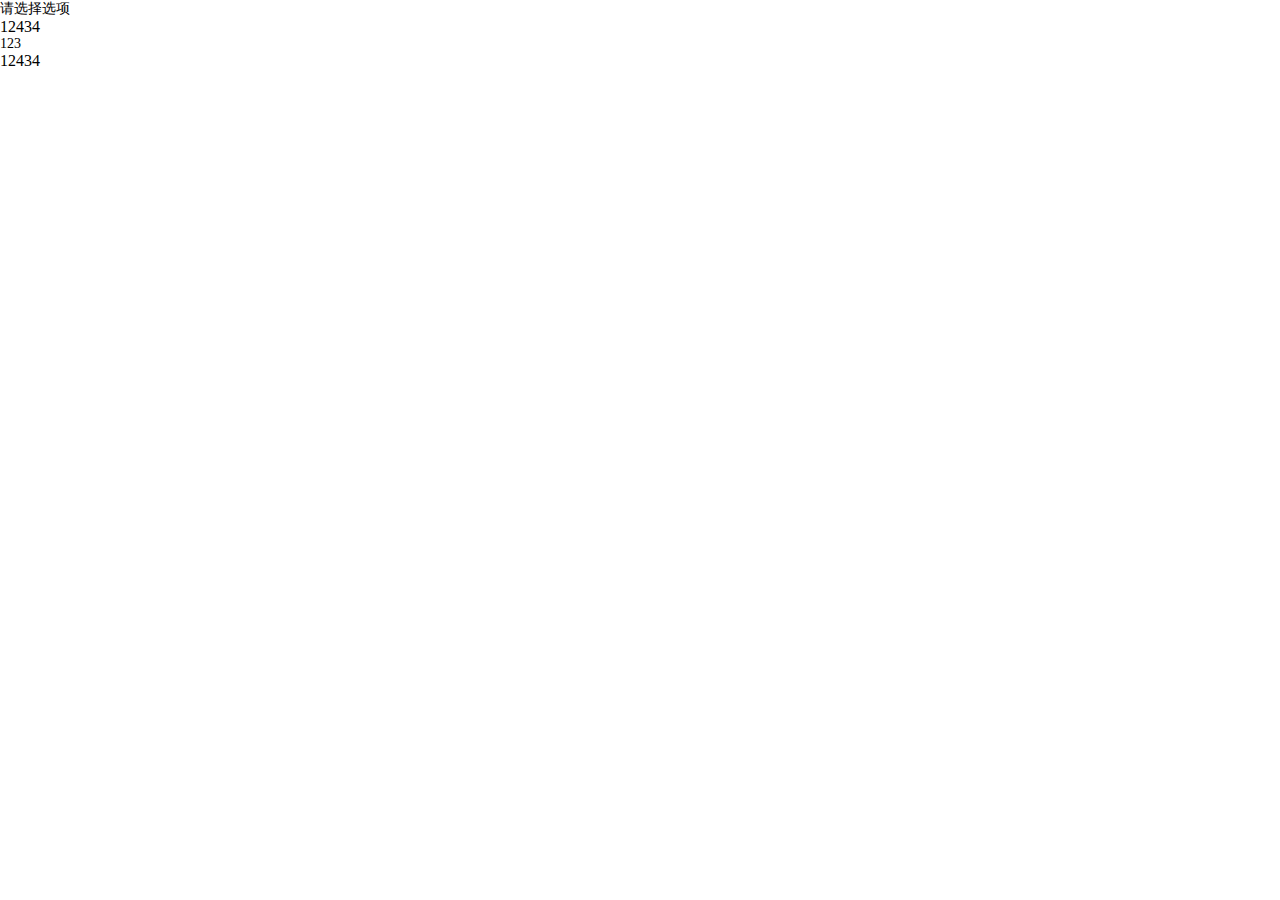
<file: 组件/index.html>
<!DOCTYPE html>
<html lang="en">
<head>
    <meta charset="UTF-8">
    <title>Document</title>
    <link rel="stylesheet" type="text/css" href="index.css">
</head>
<body>
<div id="app">
    <!-- <div class="select-container">
        <p>请选择</p>
        <ul class="list">
            <li>12434</li>
        </ul>
    </div> -->
    <custom-select custom-value="请选择选项"></custom-select>
    <custom-select custom-value="123"></custom-select>
</div>
<script src="vue.js"></script>
<script type="text/javascript">
    Vue.component('custom-select', {
        props: ['customValue'],
        template: `
            <div class="select-container">
                <p>{{customValue}}</p>
                <ul class="list">
                    <li>12434</li>
                </ul>
            </div>
        `
    });
    new Vue({
        el: '#app'
    })
</script>
</body>
</html>
</file>
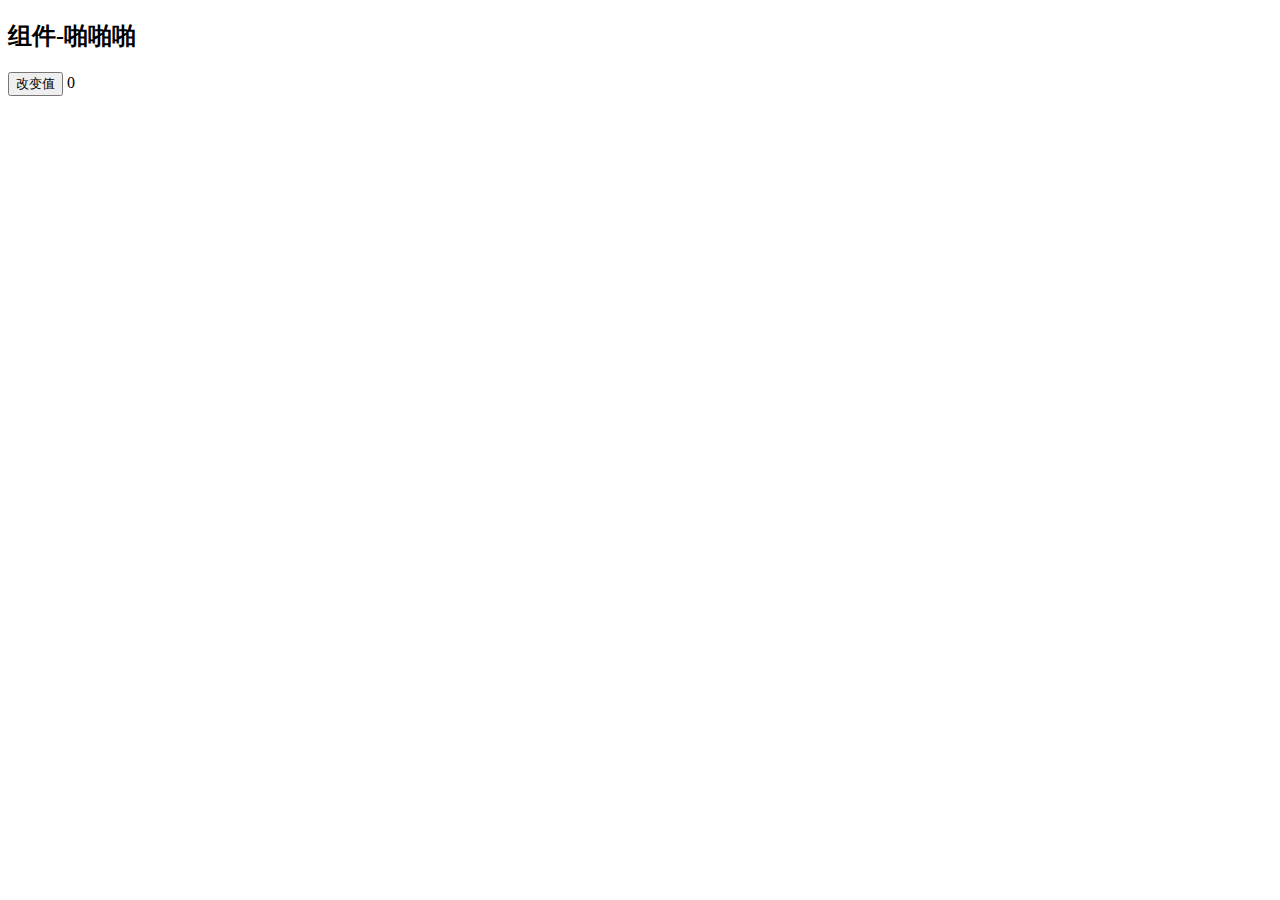
<file: 组件/props.html>
<!DOCTYPE html>
<html lang="en">
<head>
    <meta charset="UTF-8">
    <title>Document</title>
</head>
<body>
<div id="app">
    <custom-div :_id="id"></custom-div>
</div>
<script type="text/javascript" src="vue.js"></script>
<script type="text/javascript">
    Vue.component('custom-div', {
        props: ['_id'],
        data (){
            return {
                count: this._id
            }
        },
        template: `
            <div>
                <h2>组件-啪啪啪</h2>
                <input type="button" value="改变值" @click="change" />
                {{count}}
            </div>
        `,
        methods: {
            change (){
                // console.log(this.count);
                this.count ++;
            }
        }
    });

    let vm = new Vue({
        el: '#app',
        data: {
            id: 0
        }
    });
</script>
</body>
</html>
</file>
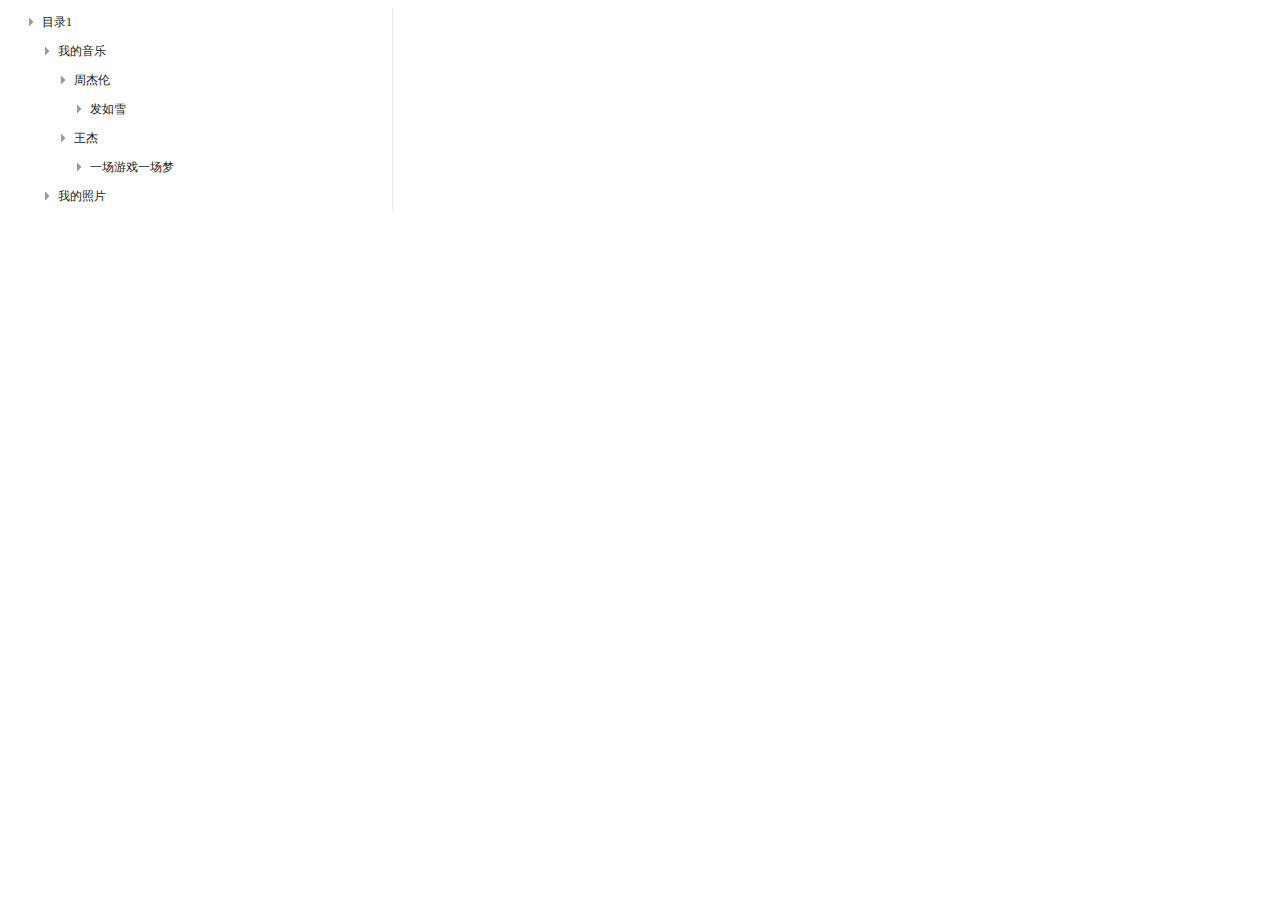
<file: 组件/tree2.html>
<!DOCTYPE html>
<html lang="en">
<head>
    <meta charset="UTF-8">
    <title>Document</title>
    <style>
    ul {
        padding: 0;
        margin: 0;
        list-style: none;
    }
    
    .tree-menu {
        width: 360px;
        height: 100%;
        padding: 0px 12px;
        border-right: 1px solid #e6e9f0;
    }
    
    .tree-menu-comm span {
        display: block;
        font-size: 12px;
        position: relative;
    }
    
    .tree-contro .ico {
        background-position: 3px -92px;
    }
    
    .tree-title .ico {
        position: absolute;
        left: -13px;
        top: 0;
        width: 15px;
        height: 26px;
        background: url(./folder-tree.png) no-repeat 4px -43px;
        opacity: 0.8;
    }
    
    .tree-menu-comm span strong {
        display: block;
        width: 82%;
        position: relative;
        line-height: 22px;
        padding: 2px 0;
        padding-left: 5px;
        color: #161719;
        font-weight: normal;
    }
    
    .tree-nav {
        background: #e7f2fe;
        border: 1px solid #bfdaf4;
        padding-left: 14px;
        margin-left: 0px;
    }
    
    .tree-title {
        border: 1px solid #fff;
        margin-top: 1px;
    }
    /*无箭头*/
    
    .tree-contro-none .ico {
        background-position: -999px -99px;
    }
    /*箭头朝下*/
    
    .tree-contro .ico {
        background-position: 3px -92px;
    }
    </style>

</head>
<body>
<div id="app">
    <m-tree :list="tree1"></m-tree>
</div>
<script src="vue.js"></script>
<script type="text/javascript">

    let dataList = [{
        title: "目录1",
        children: [{
            title: "我的音乐",
            children: [{
                title: "周杰伦",
                children: [{
                    title: "发如雪"
                }]
            }, {
                title: "王杰",
                children: [{
                    title: "一场游戏一场梦"
                }]
            }]
        }, {
            title: "我的照片"
        }]
    }];

    Vue.component('m-tree-list', {
        props: {
            childrenList: {
                type: Array,
                default: []
            },
            incrementCount: {
                type: Number,
                default: 0
            }
        },
        computed: {
            count (){
                console.log(this.incrementCount)
                let c = this.incrementCount;
                return ++c;
            },
            stylePadding (){
                return {
                    'padding-left': this.count * 16 + 'px'
                }
            }
        },
        template: `
            <ul>
                <li v-for="item in childrenList">
                    <div class="tree-title" :style="[stylePadding]"><span><strong>{{item.title}}</strong> <i class="ico"></i></span></div>
                    <!-- 如果循环的item有children属性，那么生成下一级 -->
                    <m-tree-list 
                        :incrementCount="count"
                        v-if="item.children" 
                        :childrenList="item.children"
                    ></m-tree-list>
                </li>
            </ul>
        `
    });

    Vue.component('m-tree', {
        props: {
            list: {
                type: Array,
                default: []
            }
        },
        template: `
            <div class="tree-menu-comm tree-menu">
                <m-tree-list :childrenList="list"></m-tree-list>
            </div>
        `
    });

    new Vue({
        el: '#app',
        data: {
            tree1: dataList
        }
    })

</script>
</body>
</html>
</file>
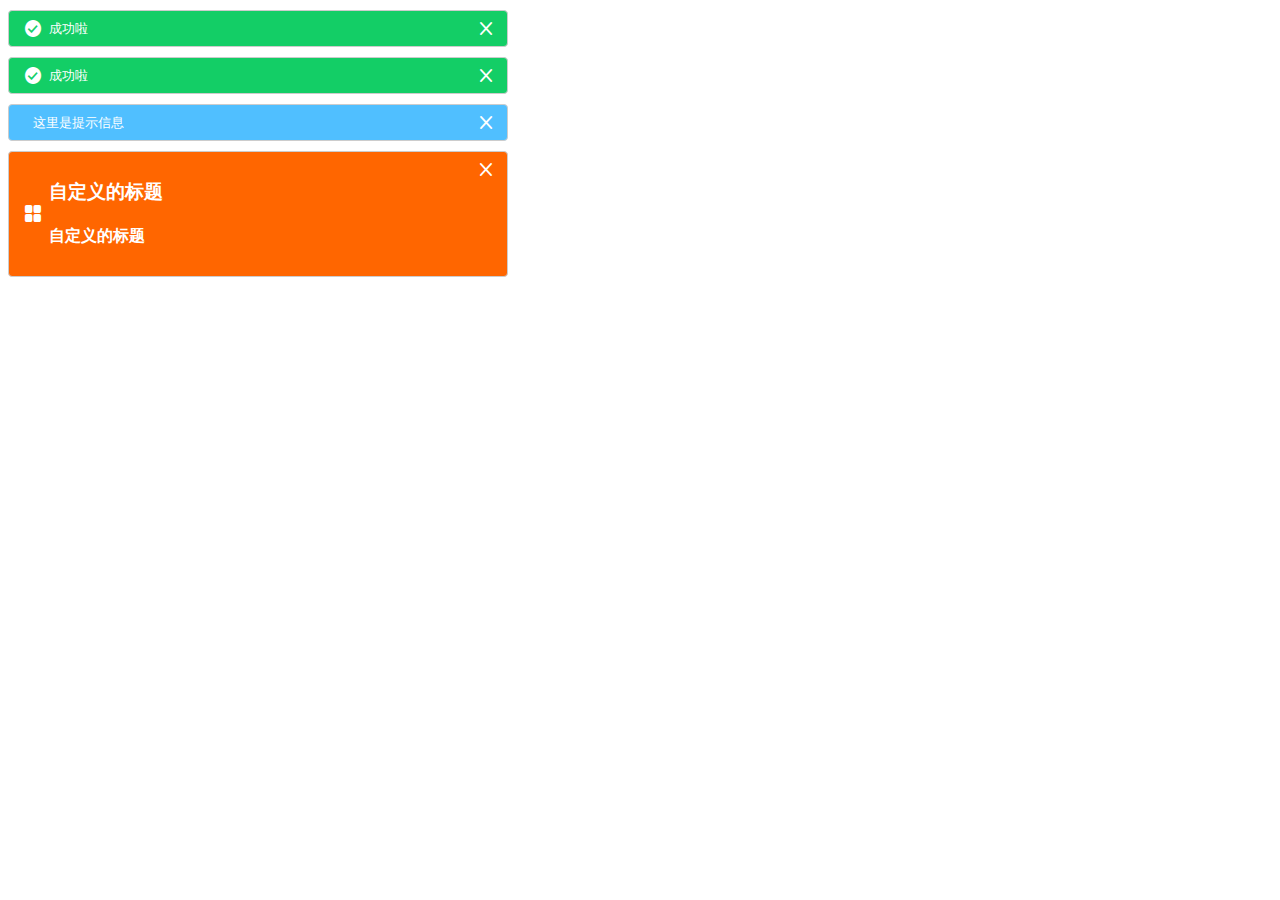
<file: 组件/弹窗组件2.html>
<!DOCTYPE html>
<html lang="en">
<head>
    <meta charset="UTF-8">
    <title>Document</title>
    <link rel="stylesheet" type="text/css" href="fontFace.css">
    <style>
            [class*=" m-icon-"], [class^=m-icon-] {
                font-family: element-icons!important;
                speak: none;
                font-style: normal;
                font-weight: 400;
                font-variant: normal;
                text-transform: none;
                line-height: 1;
                vertical-align: baseline;
                display: inline-block;
                -webkit-font-smoothing: antialiased;
                -moz-osx-font-smoothing: grayscale;
            }
            /*基本样式*/
            .m-alert {
                width: 100%;
                padding: 8px 16px;
                margin: 0;
                box-sizing: border-box;
                border-radius: 4px;
                position: relative;
                background-color: #fff;
                overflow: hidden;
                color: #fff;
                display: table;
                transition: opacity .2s;
                margin-top:10px;
                border: 1px solid #ccc;
            }
            .m-content {
                display: table-cell;
                padding: 0 8px;
            }
            .m-message {
                font-size: 13px;
                line-height: 18px;
            }
            /*不同状态样式*/
            .m-alert-success{
                background-color:#13ce66;
            }
            .m-alert-info{
                background-color:#50bfff;
            }
            .m-alert-warning{
                background-color:#f7ba2a;
            }
            .m-alert-error{
                background-color:#ff4949;
            }
            /*关闭按钮样式*/
            .m-closebtn {
                font-size: 12px;
                color: #fff;
                opacity: 1;
                top: 12px;
                right: 15px;
                position: absolute;
                cursor: pointer;
            }
            .m-icon-close:before {
                content: "\E60C";
            }
            /*小图标样式*/
            .m-icon {
                font-size: 16px;
                width: 16px;
                display: table-cell;
                color: #fff;
                vertical-align: middle;
            }
            .m-icon-success:before {
                content: "\E609";
            }
            .m-icon-warning:before {
                content: "\E615";
            }
            .m-icon-info:before {
                content: "\E615";
            }

            .m-icon-error:before {
                content: "\E60B";
            }
            /*自定义图标*/
            .m-icon-message:before {
                content: "\E618";
            }

            .m-icon-menu:before {
                content: "\E617";
            }

            .m-icon-setting:before {
                content: "\E61E";
            }

            #app {
                width: 500px;
            }
            .hide{
                display: none;
            }

        </style>

</head>
<body>
<div id="app">
    <template>
        <m-alert 
        type="success" title="成功啦" 
        :closeable="true"
         @close-click="close" 
         @click="showFn"               
     ></m-alert>
    </template>
    <m-alert 
        type="success" title="成功啦" 
        :closeable="true"
         @close-click="close" 
         @click="showFn"               
     ></m-alert>

    <m-alert type="info" :show-icon="false"></m-alert>

    <m-alert type="info" :show-icon="false" style="background: #f60;">
        <template slot="titleTmp">
            <h3>自定义的标题</h3>
            <h4>自定义的标题</h4>
        </template>
        <i slot="iconTmp" class="m-icon m-icon-menu"></i>
    </m-alert>
</div>
<script type="text/javascript" src="vue.js"></script>
<script type="text/javascript">
    alert()
    Vue.component('m-alert', {
        data: function (){
            return {
                show: true
            }
        },
        props: {
            type: {
                type: String,
                default: 'info'
            },
            title: {
                type: String,
                default: '这里是提示信息'
            },
            // 是否显示关闭
            closeable: {
                type: Boolean,
                default: true
            },
            // 是否显示图标
            showIcon: {
                type: Boolean,
                default: true
            }
        },
        computed: {
            classes (){
                return `m-alert-${this.type}`
            },
            iconClass (){
                return `m-icon-${this.type}`
            }
        },
        template: `
            <div class="m-alert" :class="classes" v-show="show">
                <slot name="iconTmp">
                    <i class="m-icon" :class="iconClass" v-if="showIcon"></i>
                </slot>                
                <div class="m-content">
                    <slot name="titleTmp">
                        <span class="m-message">{{title}}</span>
                    </slot>                    
                    <i class="m-closebtn m-icon-close" v-if="closeable" @click="closeHandle"></i>
                </div>
            </div>
        `,
        methods: {
            closeHandle (){
                this.$emit('close-click');
                // this.show = !this.show;
            }
        }
    });

    new Vue({
        el: '#app',
        data: {
            // show: false
            show: [
                {
                    click: true
                },
                {
                    click: true
                }
            ]
        },
        methods: {
            close (){
                alert('关闭后做的事情')
                
            },
            
        },
        computed: {
            showFn (){
                this.show = !this.show;
            }
        }
    });
</script>
</body>
</html>
</file>
<file: 组件/index.css>
* {
  margin: 0;
  padding: 0;
}
.select-container {
  width: 200px;
  position: relative;
}
.select-container p {
  font-size: 14px;
}
</file>
<file: 组件/fontFace.css>
@font-face {
    font-family: element-icons;
    src: url([data-uri]) format("woff"),url(static/element-icons.b02bdc1.ttf) format("truetype");
    font-weight: 400;
    font-style: normal
}
</file>
